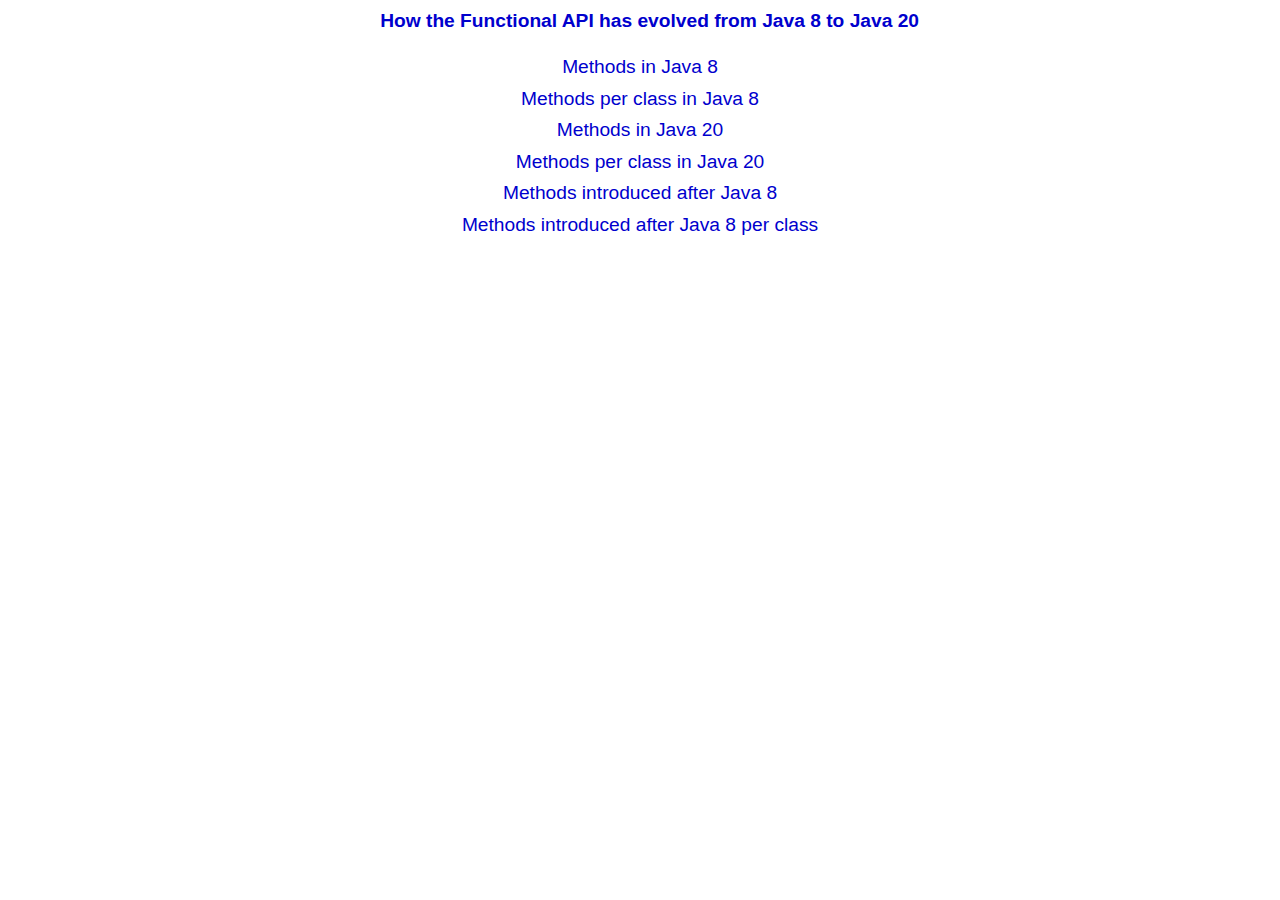
<file: website/index.html>
<!DOCTYPE html>

<head>
  <link rel="stylesheet" href="css/styles.css">
  <link rel="icon" type="image/svg+xml" href="imgs/favicon.svg">
</head>

<body>
  <div id="rootDiv">
    <div class="controls">
      <p><a href="https://marian-caikovski.medium.com/how-the-functional-api-evolved-after-java-8-63e5436fec35">How the Functional API has evolved from Java 8 to Java 20</a></p>
    </div>
    <div id="tableDiv">
      <ul>
        <li><a href="8.html">Methods in Java 8</a></li>
        <li><a href="8gr.html">Methods per class in Java 8 </a></li>
        <li><a href="20.html">Methods in Java 20</a></li>
        <li><a href="20gr.html">Methods per class in Java 20</a></li>
        <li><a href="20-8.html">Methods introduced after Java 8</a></li>
        <li><a href="20-8gr.html">Methods introduced after Java 8 per class</a></li>
      </ul>
    </div>
  </div>
</body>

</html>
</file>
<file: website/css/styles.css>
div#tableDiv {
    text-align: center;
    width: 100%;
    padding-top: 2.5em;
}

table {
    display: inline-block;
    border-collapse: collapse;
    /* width: 98%; */
}

html {
    font-family: sans-serif;
    width: 100%;
}

td {
    border: 1px solid gainsboro;
    text-align: left;
    overflow: hidden;
    word-break: break-all;
    overflow-wrap: break-word;
    padding: 0.3em;
}

.controls {
    padding: 0.6em;
    text-align: center;
    position: fixed;
    background-color: white;
    width: 100%;
}

input#queryInput {
    width: 16em;
    font-size: 1em;
}

.Modifiers {
    display: none;
}

.Exception {
    display: none;
}

body {
    width: 100%;
    margin: 0px;
}

div#rootDiv {
    width: 100%;
}

th {
    cursor: pointer;
    position: sticky;
    top: 2.5em;
    background-color: white;
    padding: 0.3em 0px;
    border-left: 1px solid gainsboro;
}

::highlight(match) {
    background-color: yellow;
}

a {
    text-decoration: none;
}

p {
    margin: 0;
    font-weight: bold;
    font-size: 1.2em;
}

a:visited,a {color: mediumblue;}

li {
    margin: 0.5em;
    font-size: 1.2em;
 
}

ul {
    list-style-type: none;
    padding: 0;
}

i {
    visibility: hidden;
}
</file>
